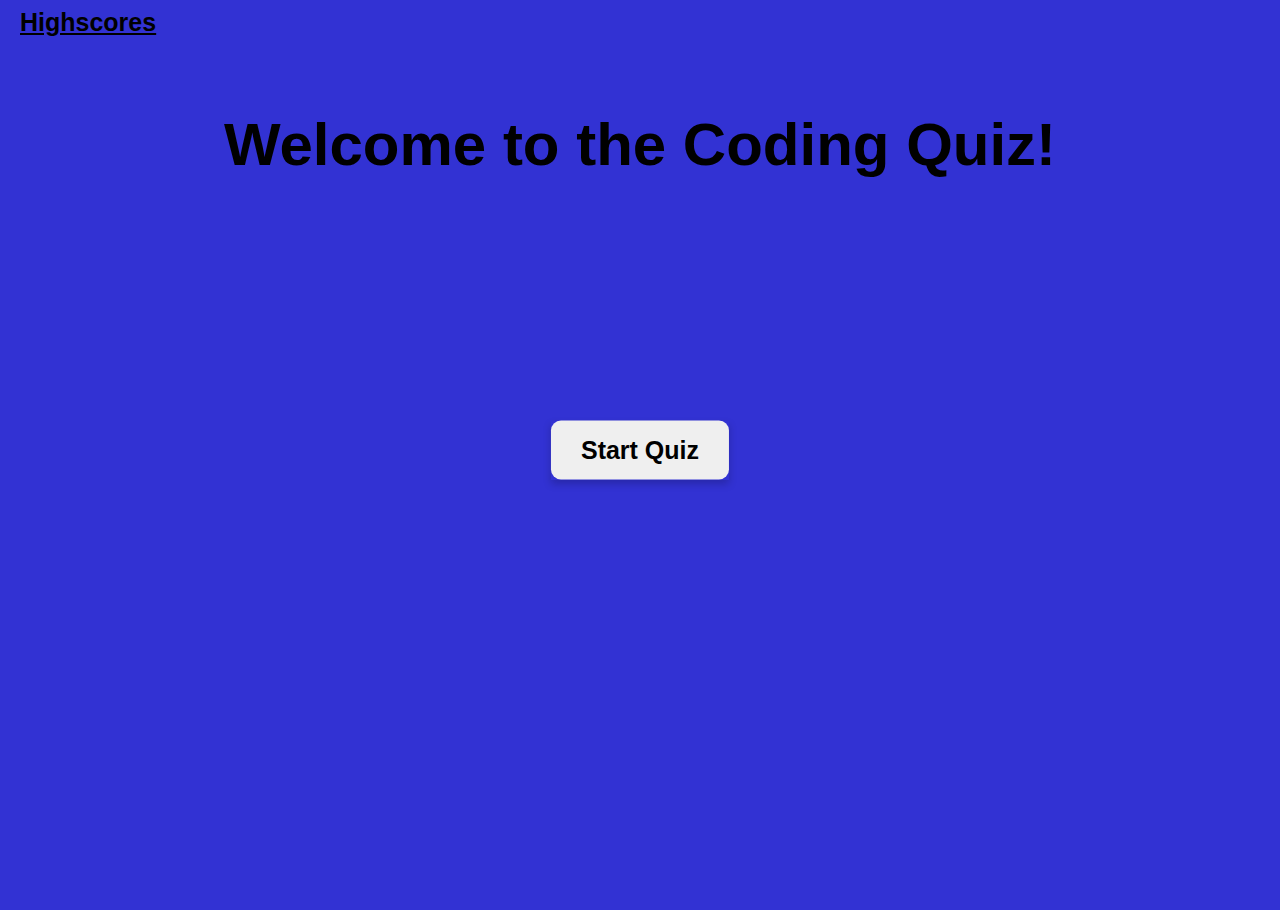
<file: index.html>
<!DOCTYPE html>
<html lang="en">
<head>
    <meta charset="UTF-8">
    <meta http-equiv="X-UA-Compatible" content="IE=edge">
    <meta name="viewport" content="width=device-width, initial-scale=1.0">
    <link rel="stylesheet" href="./assets/reset.css"/>
    <link rel="stylesheet" href="./assets/style.css"/>
    <title>Coding Quiz</title>
</head>
<body>
    <header>
        <!--HighScores Button-->
        <div class="highscoreslink">
            <a href="#">Highscores</a>
        </div>
        <!--Header-->
        <div class="Welcome">
            <h1>Welcome to the Coding Quiz!</h1>
        </div>
    </header>
    <main>
        <!--Start Quiz Button-->
        <div class="startQuizBtn">
            <button>Start Quiz</button>
        </div>

        <!--Rules Box-->
        <div class="rulesBox">
            <div class="rulesBoxTitle">
                <span>Rules of the Quiz</span>
            </div>
            <div class="rulesBoxText">
                <div class="rulesText">1. You have 1 minute to answer as many questions as possible.</div>
                <div class="rulesText">2. Each incorrect answer will remove 10 seconds from the clock.</div>
                <div class="rulesText">3. Each correct answer will add 10 seconds to the clock.</div>
                <div class="rulesText">4. Quiz is over when you answer all the questions or the clock runs out of time.</div>
            </div>
            <!--Buttons-->
            <div class="buttons">
                <button class="continue">Continue</button>
                <button class="quitQuiz">Quit</button>
            </div>
        </div>
        <!--Question Box-->
    <div class="quizBox">
        <header>
            <div class="title">Coding Quiz</div>
            <div class="timer">
                <div class="timeText">Time Left</div>
                <div class="timerSec">60</div>
            </div>
        </header>
        <section>
            <div class="questionText">
                <!-- <span>What does CSS do?</span> -->
            </div>
            <div class="optionList">
               <!-- <div class="option">
                    <span>Style an HTML Page</span>
                </div>
                <div class="option">
                    <span>Make the website functionable</span>
                </div>
                <div class="option">
                    <span>Create dynamic webpage</span>
                </div>
                <div class="option">
                    <span>None of the above</span>
                </div> --> 
            </div>
        </section>
        <footer>
            <div class="totalQuestions">
                <!-- <span><p>1</p>of<p>5</p>Questions</span> -->
            </div>
            <button class="nextQuestionBtn">Next</button>
        </footer>
    </div>

    <!--Results-->
    <div class="resultBox">
        <div class="icon">
            <h2>👑</h2>
        </div>
        <div class="completeText">You've completed the Quiz!</div>
        <div class="scoreText">
            <span>and Sorry, You got only <p>2</p> out of <p>5</p></span>
        </div>
        <div class="buttons">
            <button class="restartQuiz">Play Again</button>
            <button class="quitQuiz">Quit</button>
        </div>
    </div>
    </main>

    <script src="./assets/questions.js"></script>
    <script src="./assets/script.js"></script>
</body>
</html>
</file>
<file: assets/style.css>
a:link, a:visited {
    color: black;
}

.highscoreslink {
    margin-left: 20px;
    margin-top: 10px;
    font-size: 25px;
    font-weight: bold;
}

.Welcome h1 {
    text-align: center;
    margin-top: 80px;
    margin-bottom: 25px;
    font-size: 60px;
}

body {
    background-color: rgb(50, 50, 211);
}

.startQuizBtn,
.rulesBox,
.quizBox,
.resultBox {
    position: absolute;
    top: 50%;
    left: 50%;
    transform: translate(-50%, -50%);
    box-shadow: 0px 4px 8px 0 rgba(0,0,0,0.2);
}

.rulesBox.activeInfo,
.quizBox.activeQuiz{
    z-index: 5;
    opacity: 1;
    pointer-events: auto;
    transform: translate(-50%, -50%) scale(1);
}

.startQuizBtn button {
    font-size: 25px;
    font-weight: bold;
    padding: 15px 30px;
    border: none;
    border-radius: 10px;
}

.rulesBox {
    width: 540px;
    background-color: #fff;
    border-radius: 10px;
    opacity: 0;
    pointer-events: none;
    transform: translate(-50%, -50%) scale(0.9);
}

.rulesBox .rulesBoxTitle {
    height: 60px;
    width: 100%;
    border-bottom: 1px solid black;
    display: flex;
    align-items: center;
    padding: 0 35px;
    font-size: 20px;
    font-weight: bold;
}

.rulesBox .rulesBoxText {
    padding: 15px 35px;
}

.rulesBox .rulesBoxText .rulesText {
    margin: 5px 0;
    font-size: 17px;
}

.rulesBox .buttons {
    height: 60px;
    display: flex;
    align-items: center;
    justify-content: flex-end;
    padding: 0 35px;
    border-top: 1px solid black;
}

.rulesBox .buttons button {
    margin: 0 5px;
    height: 40px;
    width: 100px;
    outline: none;
    border: 1px solid transparent;
    border-radius: 10px;
    color: black;
    font-size: 16px;
    font-weight: bold;
    cursor: pointer;
}

.buttons button.continue {
    color: black;
    border-color: rgb(50, 50, 211);
    background-color: rgb(50, 50, 211);
}

.buttons button.quitQuiz {
    color: black;
    border-color: rgb(50, 50, 211);
    background-color: rgb(50, 50, 211);
}

.quizBox {
    width: 550px;
    background-color: #fff;
    border-radius: 10px;
    opacity: 0;
    pointer-events: none;
    transform: translate(-50%, -50%) scale(0.9);
}

.quizBox header {
    position: relative;
    z-index: 99;
    height: 70px;
    padding: 0 30px;
    background-color: #fff;
    display: flex;
    align-items: center;
    justify-content: space-between;
    border-radius: 5px 5px 0 0;
    box-shadow: 0px 3px 5px 1px rgba(0,0,0,0.1);
}

.quizBox header .title {
    font-size: 20px;
    font-weight: bold;
}

.quizBox header .timer {
    display: flex;
    align-items: center;
    justify-content: space-between;
    width: 145px;
    height: 45px;
    background-color: #cce5ff;
    border: 1px solid #b8daff;
    border-radius: 10px;
    padding: 0 8px;
}

.quizBox header .timer .timeText {
    font-weight: 400;
    font-size: 17px;
    user-select: none;
}

.quizBox header .timer .timerSec {
    font-size: 18px;
    font-weight: 500;
    background-color: #343a40;
    height: 30px;
    width: 45px;
    color: #fff;
    text-align: center;
    line-height: 30px;
    border-radius: 10px;
    border: 1px solid #343a40;
    user-select: none;
}

.quizBox section {
    padding: 25px 30px 20px 30px;
    background-color: #fff;
}

.quizBox section .questionText {
    font-size: 25px;
    font-weight: bold;
}

.quizBox section .optionList {
    padding: 20px 0;
    display: block;
}

section .optionList .option {
    background-color: aliceblue;
    border: 1px solid #84c5fe;
    border-radius: 10px;
    padding: 8px 15px;
    margin-bottom: 15px;
    font-size: 17px;
    display: flex;
    align-items: center;
    justify-content: space-between;
    cursor: pointer;
}

.optionList .option:last-child {
    margin-bottom: 0px;
}

.optionList .option.correct {
    color: white;
    background-color: green;
    border-color: white;
    font-weight: bold;
}

.optionList .option.incorrect {
    color: white;
    background-color: red;
    border-color: white;
    font-weight: bold;
}

.optionList .option.disabled {
    pointer-events: none;
}

.quizBox footer {
    height: 60px;
    width: 100%;
    padding: 0 30px;
    display: flex;
    align-items: center;
    justify-content: space-between;
}

.quizBox footer .totalQuestions span {
    display: flex;
    user-select: none;
}

footer .totalQuestions span p {
    font-weight: bold;
    padding: 0 5px;
}

footer .totalQuestions span p:first-child {
    padding-left: 0px;
}

footer .nextQuestionBtn{
    height: 40px;
    padding: 0 13px;
    font-size: 18px;
    font-weight: bold;
    border: none;
    outline: none;
    color: black;
    background-color: rgb(50, 50, 211);
    border-radius: 10px;
    border: 1px solid rgb(50, 50, 211);
    cursor: pointer;
}

footer .nextQuestionBtn:hover {
    background-color: #343a40;
}

.resultBox {
    background-color: #fff;
    width: 450px;
    padding: 25px 30px;
    border-radius: 10px;
    display: flex;
    text-align: center;
    align-items: center;
    flex-direction: column;
    justify-content: space-between;
    opacity: 0;
    pointer-events: none;
    transform: translate(-50%, -50%) scale(0.9);
}

.resultBox .icon {
    font-size: 100px;
    margin-bottom: 10px;
}

.resultBox .completeText {
    font-size: 20px;
    font-weight: 500;
}

.resultBox .scoreText span {
    display: flex;
    margin: 10px 0;
    font-size: 18px;
    font-weight: 500;
}

.scoreText span p {
    font-weight: 500;
    padding: 0 4px;
}

.resultBox .buttons {
    display: flex;
    margin: 20px 0;
}

.resultBox .buttons button {
    margin: 0 10px;
    height: 45px;
    padding: 0 20px;
    border: none;
    outline: none;
    font-size: 18px;
    font-weight: 500;
    border-radius: 10px;
    border: 1px solid rgb(50, 50, 211);
    cursor: pointer;
}
</file>
